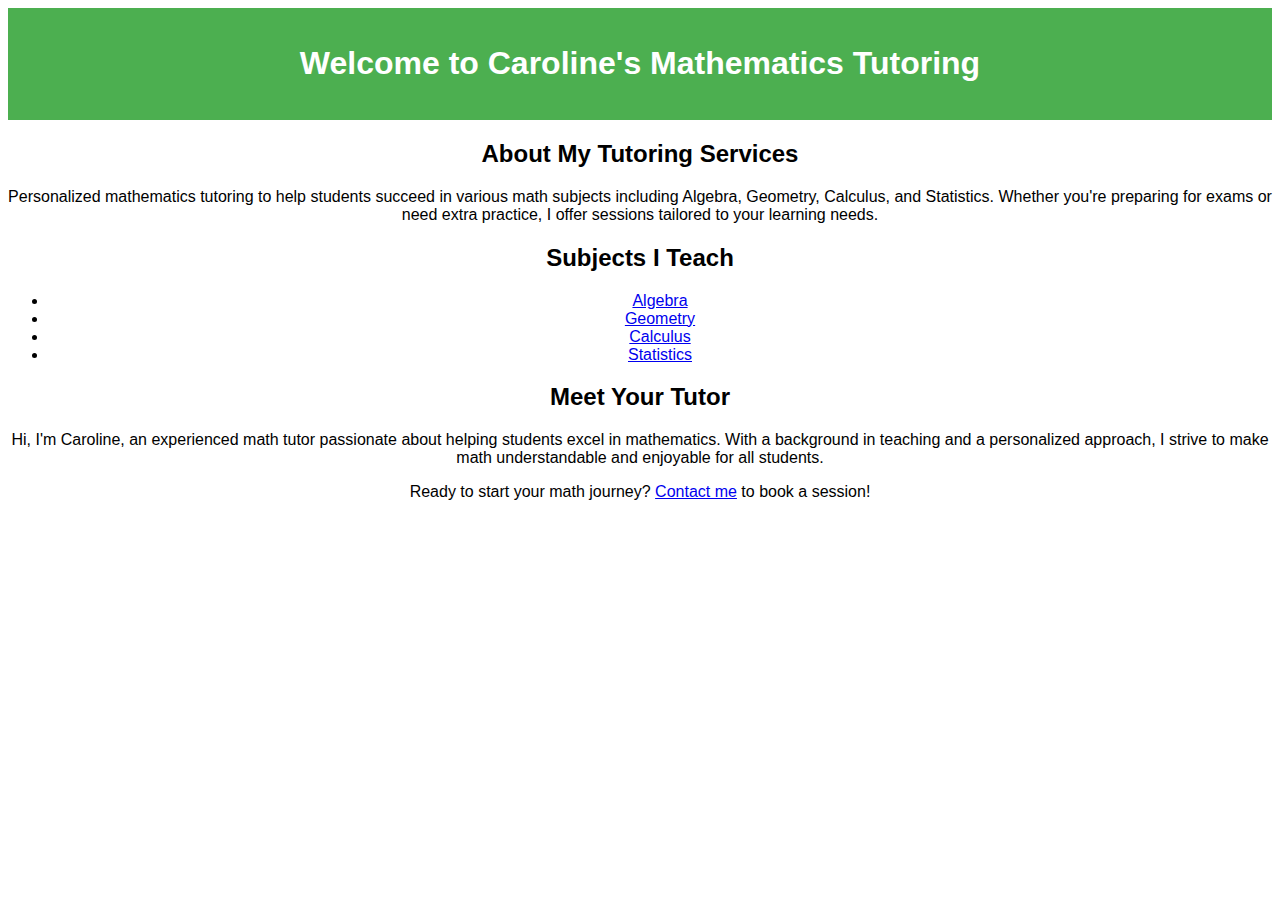
<file: index.html>
<!DOCTYPE html>
<html lang="en">
<head>
    <meta charset="UTF-8">
    <meta name="viewport" content="width=device-width, initial-scale=1.0">
    <title>Mathematics Tutoring Services</title>
    <link rel="stylesheet" href="style.css">
</head>
<body>
    <header>
        <h1>Welcome to Caroline's Mathematics Tutoring</h1>
    </header>
    
    <section>
        <h2>About My Tutoring Services</h2>
        <p>Personalized mathematics tutoring to help students succeed in various math subjects including Algebra, Geometry, Calculus, and Statistics. Whether you're preparing for exams or need extra practice, I offer sessions tailored to your learning needs.</p>
    </section>

    <section>
        <h2>Subjects I Teach</h2>
        <ul>
            <li><a href="algebra.html">Algebra</a></li>
            <li><a href="geometry.html">Geometry</a></li>
            <li><a href="calculus.html">Calculus</a></li>
            <li><a href="statistics.html">Statistics</a></li>
        </ul>
    </section>
    
    <section>
        <h2>Meet Your Tutor</h2>
        <p>Hi, I'm Caroline, an experienced math tutor passionate about helping students excel in mathematics. With a background in teaching and a personalized approach, I strive to make math understandable and enjoyable for all students.</p>
    </section>

    <footer>
        <p>Ready to start your math journey? <a href="contact.html">Contact me</a> to book a session!</p>
    </footer>
    
    <script src="script.js"></script>
</body>
</html>
</file>
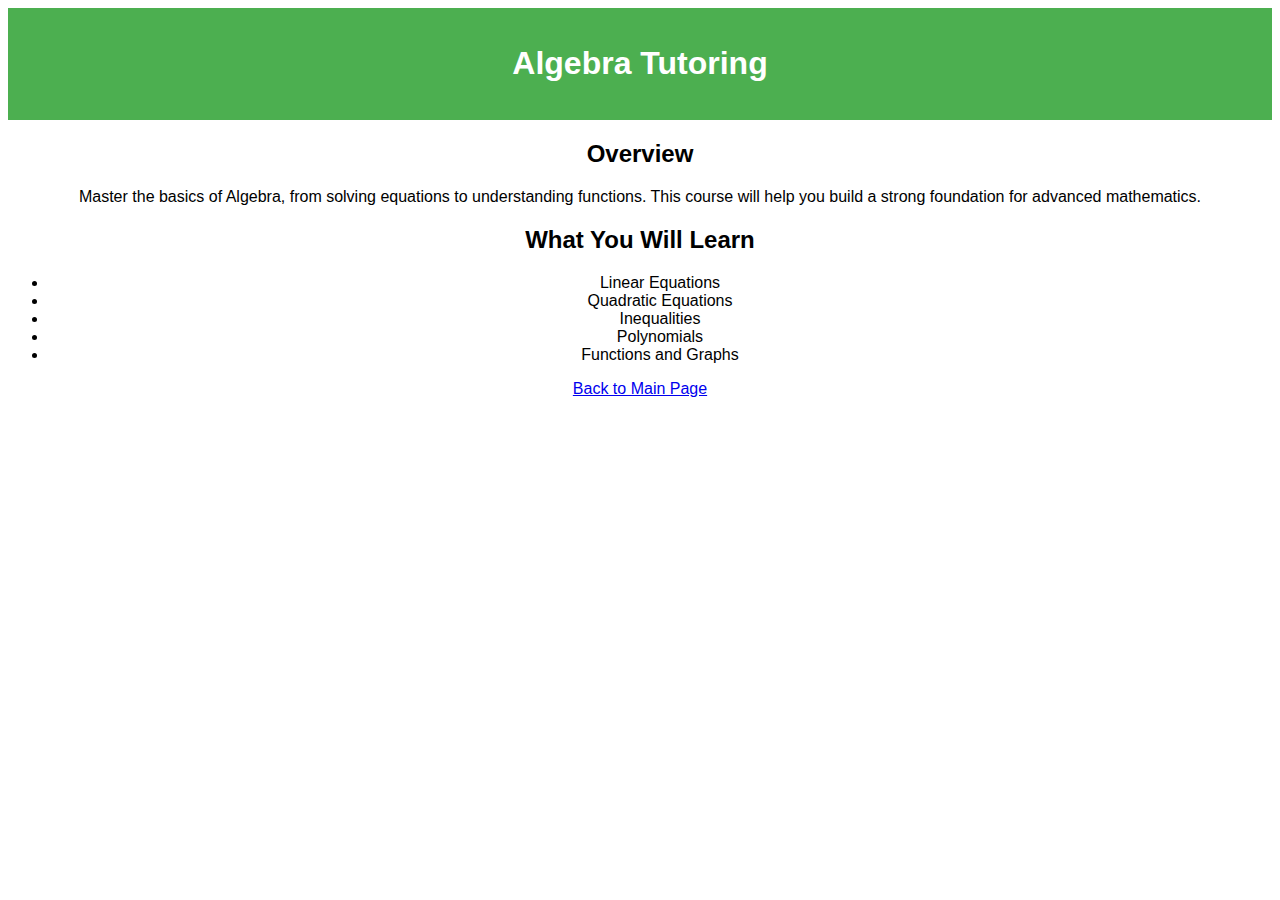
<file: algebra.html>
<!DOCTYPE html>
<html lang="en">
<head>
    <meta charset="UTF-8">
    <meta name="viewport" content="width=device-width, initial-scale=1.0">
    <title>Algebra Tutoring</title>
    <link rel="stylesheet" href="style.css">
</head>
<body>
    <header>
        <h1>Algebra Tutoring</h1>
    </header>
    
    <section>
        <h2>Overview</h2>
        <p>Master the basics of Algebra, from solving equations to understanding functions. This course will help you build a strong foundation for advanced mathematics.</p>
    </section>
    
    <section>
        <h2>What You Will Learn</h2>
        <ul>
            <li>Linear Equations</li>
            <li>Quadratic Equations</li>
            <li>Inequalities</li>
            <li>Polynomials</li>
            <li>Functions and Graphs</li>
        </ul>
    </section>

    <footer>
        <p><a href="index.html">Back to Main Page</a></p>
    </footer>
    
    <script src="script.js"></script>
</body>
</html>
</file>
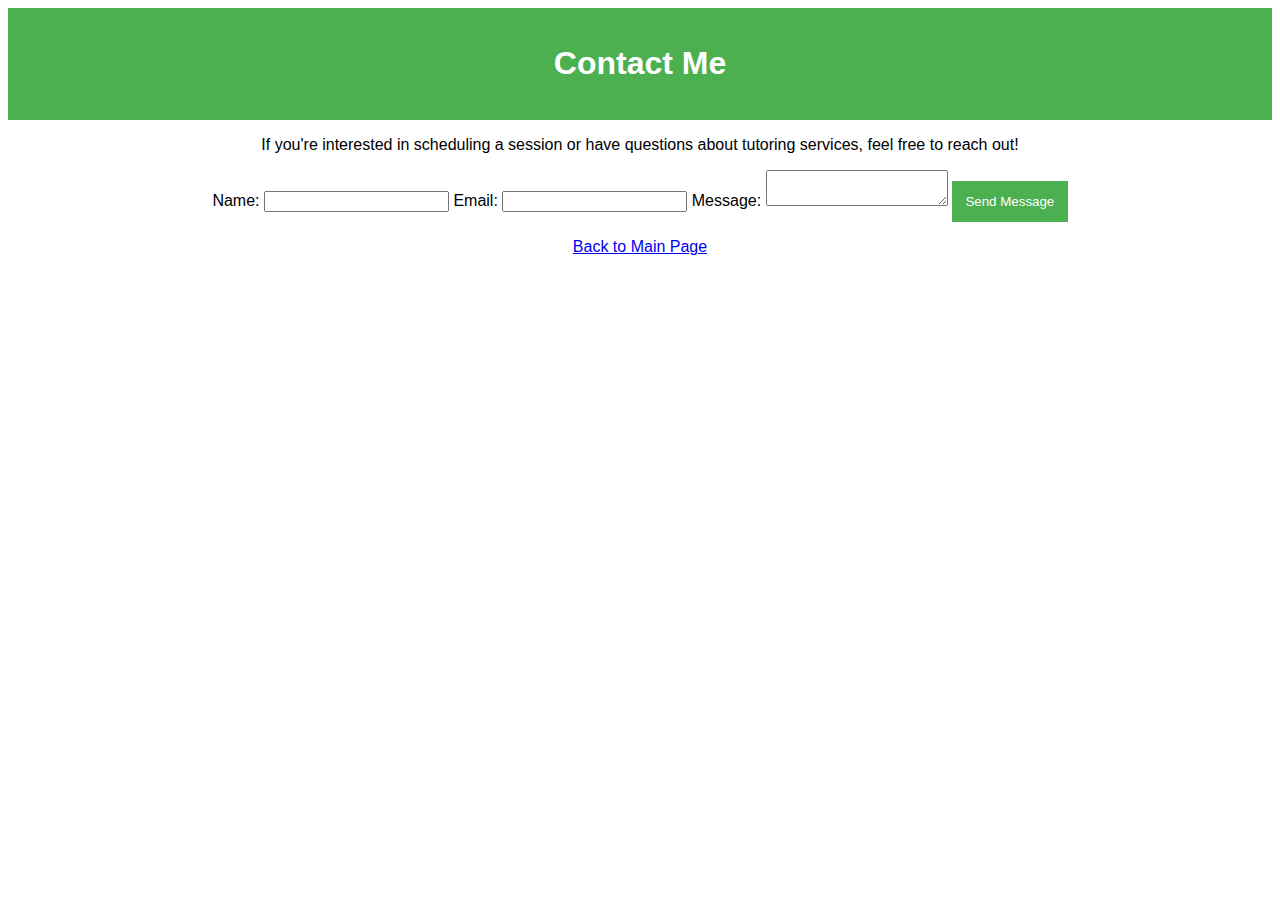
<file: contact.html>
<!DOCTYPE html>
<html lang="en">
<head>
    <meta charset="UTF-8">
    <meta name="viewport" content="width=device-width, initial-scale=1.0">
    <title>Contact Me</title>
    <link rel="stylesheet" href="style.css">
</head>
<body>
    <header>
        <h1>Contact Me</h1>
    </header>
    
    <section>
        <p>If you're interested in scheduling a session or have questions about tutoring services, feel free to reach out!</p>
        <form action="https://formspree.io/f/{your_form_id}" method="POST">
            <label for="name">Name:</label>
            <input type="text" id="name" name="name" required>
            
            <label for="email">Email:</label>
            <input type="email" id="email" name="email" required>
            
            <label for="message">Message:</label>
            <textarea id="message" name="message" required></textarea>
            
            <button type="submit">Send Message</button>
        </form>
    </section>

    <footer>
        <p><a href="index.html">Back to Main Page</a></p>
    </footer>
    
    <script src="script.js"></script>
</body>
</html>
</file>
<file: style.css>
body {
    font-family: Arial, sans-serif;
    text-align: center;
}
header {
    background-color: #4CAF50;
    color: white;
    padding: 1em;
}
button {
    padding: 1em;
    background-color: #4CAF50;
    color: white;
    border: none;
    cursor: pointer;
}
</file>
